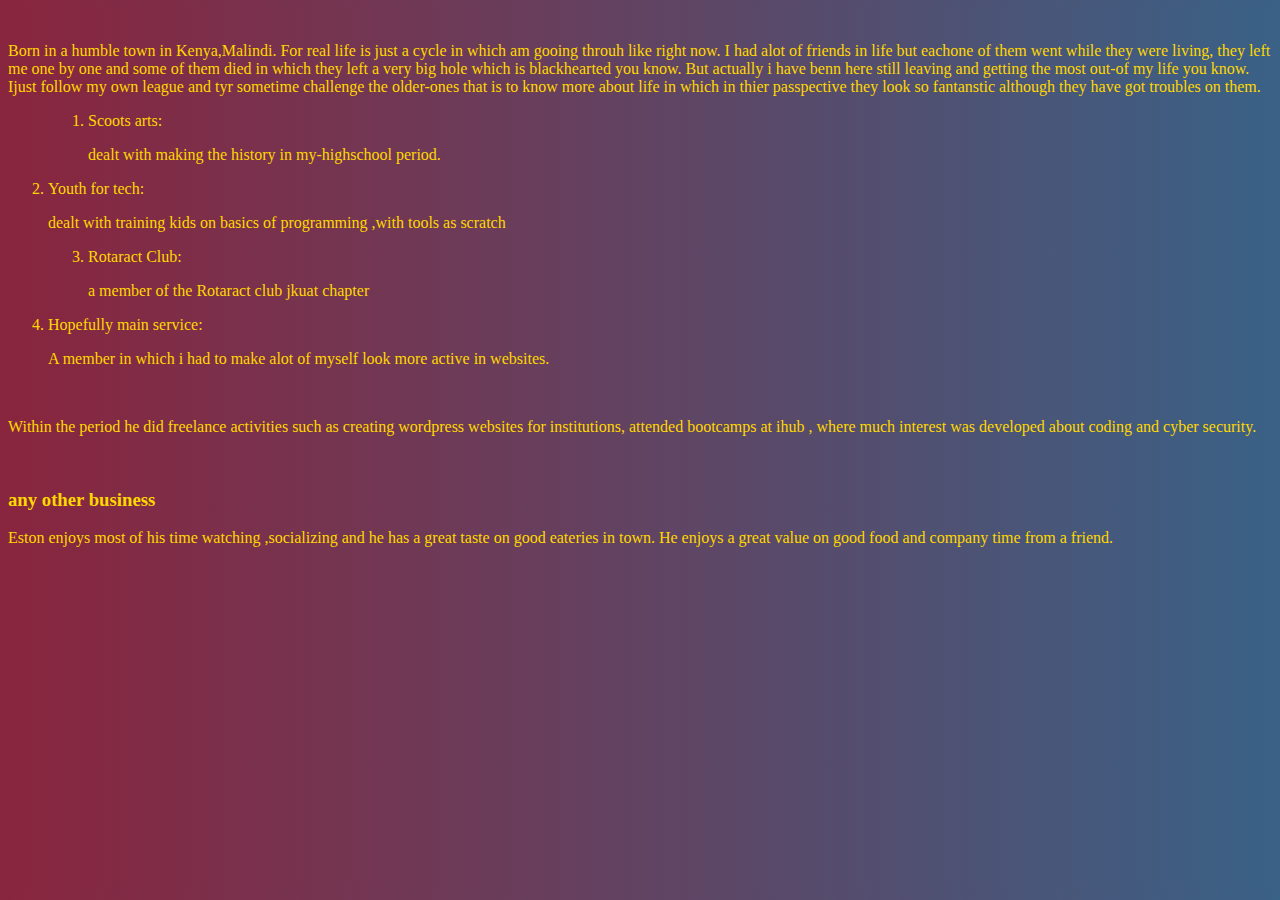
<file: aboutme.html>
<html>
<head>
  <title>about Munge</title>
  <style>
  html, body{
    font-size:16px;
    color: #FFD700;
    background: #3a6186;  /* fallback for old browsers */
background: -webkit-linear-gradient(to right, #89253e, #3a6186);  /* Chrome 10-25, Safari 5.1-6 */
background: linear-gradient(to right, #89253e, #3a6186); /* W3C, IE 10+/ Edge, Firefox 16+, Chrome 26+, Opera 12+, Safari 7+ */

  }
  </style>
</head>
<body>
  <section id ="about" class section section-5>
  <div class = "aboutme">
  <br>
    <p>
      Born in a humble town in Kenya,Malindi.
 For real life is just a cycle in which am gooing throuh like right now.
 I had alot of friends in life but eachone of them went while they were living,
 they left me one by one and some of them died in which they left a very big hole which is blackhearted you know.
 But actually i have benn here still leaving and getting the most out-of my life you know.
 Ijust follow my own league and tyr sometime challenge the older-ones that is to know more about life in which 
 in thier passpective they look so fantanstic although they have got troubles on them.
        <ol>
         <dd> <li>Scoots arts: </li><p>dealt with making the history in my-highschool period.</p></dd>
     <bb>     <li>Youth for tech:</li><p>dealt with training kids on basics of programming ,with tools as scratch</p></bb>
          <dd><li>Rotaract Club:</li><p> a member of the Rotaract club jkuat chapter</p></dd>
        <bb><li>Hopefully main service:</li><p> A member in which i had to make alot of myself look more active in websites.</p></bb>
        </ol>
    </p>
    <br>
    <p>
      Within the period he did freelance activities such as creating wordpress websites for institutions,
      attended bootcamps at ihub , where much interest was developed about coding and cyber security.
    </p>
    <br>
    <p>
      <h3>any other business</h3>
        Eston enjoys most of his time watching ,socializing and he has a great taste on good eateries in town.
        He enjoys a great value on good food and company time from a friend.
    </P>
  </div>
</section>
</body>
</html>
</file>
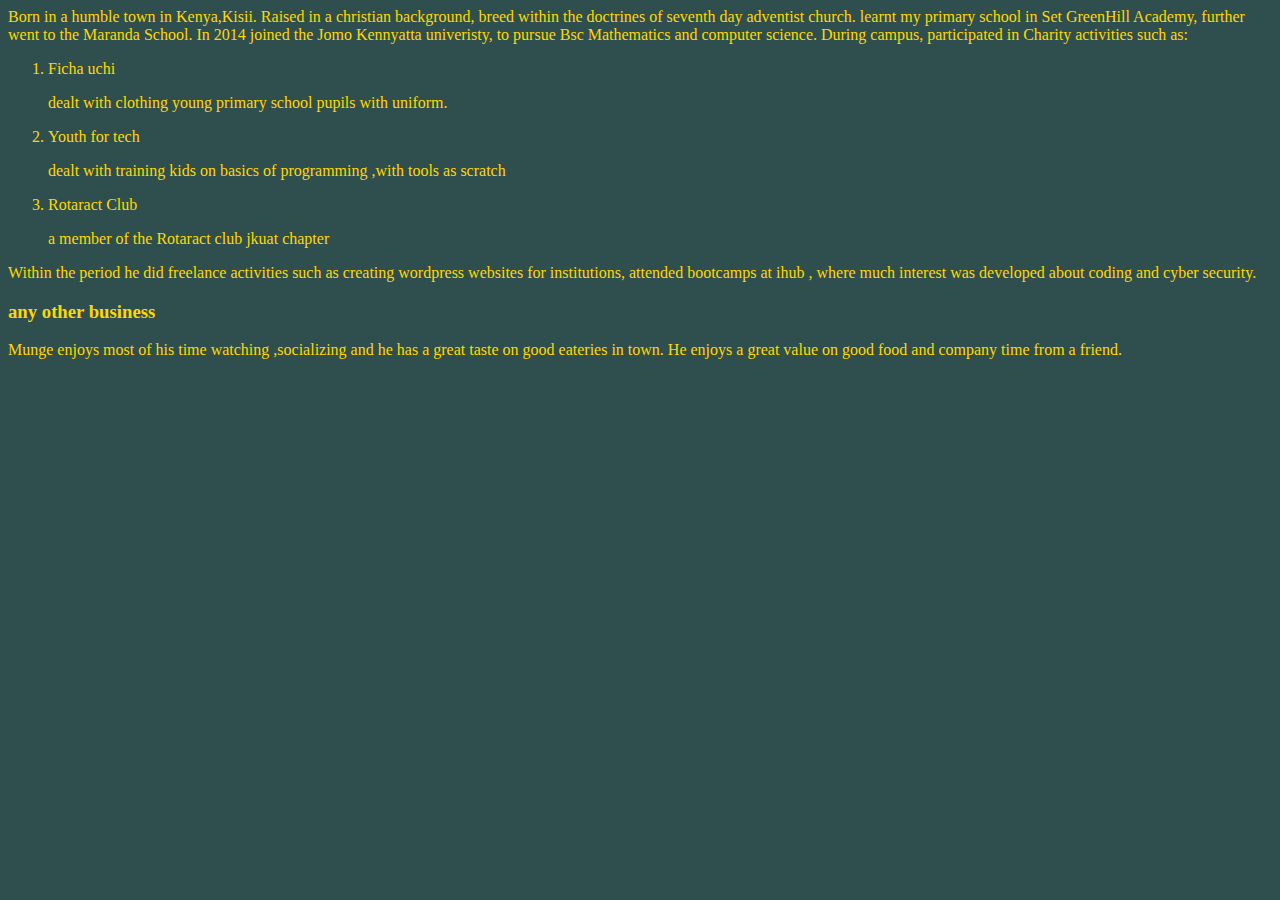
<file: Portfolio/aboutme.html>
<html>
<head>
  <title>about Munge</title>
  <style>
  html, body{
    font-size:16px;
    color: #FFD700;
    background-color: #2F4F4F;
  }
  </style>
</head>
<body>
  <section id ="about" class section section-5>
  <div class = "aboutme">
    <p>
      Born in a humble town in Kenya,Kisii.
      Raised in a christian background, breed within the doctrines of seventh day adventist church.
      learnt my primary school in Set GreenHill Academy, further went to the Maranda School.
      In 2014 joined the Jomo Kennyatta univeristy, to pursue Bsc Mathematics and computer science.
      During campus, participated in Charity activities such as:
        <ol>
          <li>Ficha uchi </li><p>dealt with clothing young primary school pupils with uniform.</p>
          <li>Youth for tech</li><p>dealt with training kids on basics of programming ,with tools as scratch</p>
          <li>Rotaract Club</li><p> a member of the Rotaract club jkuat chapter</p>
        </ol>
    </p>
    <p>
      Within the period he did freelance activities such as creating wordpress websites for institutions,
      attended bootcamps at ihub , where much interest was developed about coding and cyber security.
    </p>
    <p>
      <h3>any other business</h3>
        Munge enjoys most of his time watching ,socializing and he has a great taste on good eateries in town.
        He enjoys a great value on good food and company time from a friend.
    </P>
  </div>
</section>
</body>
</html>
</file>
